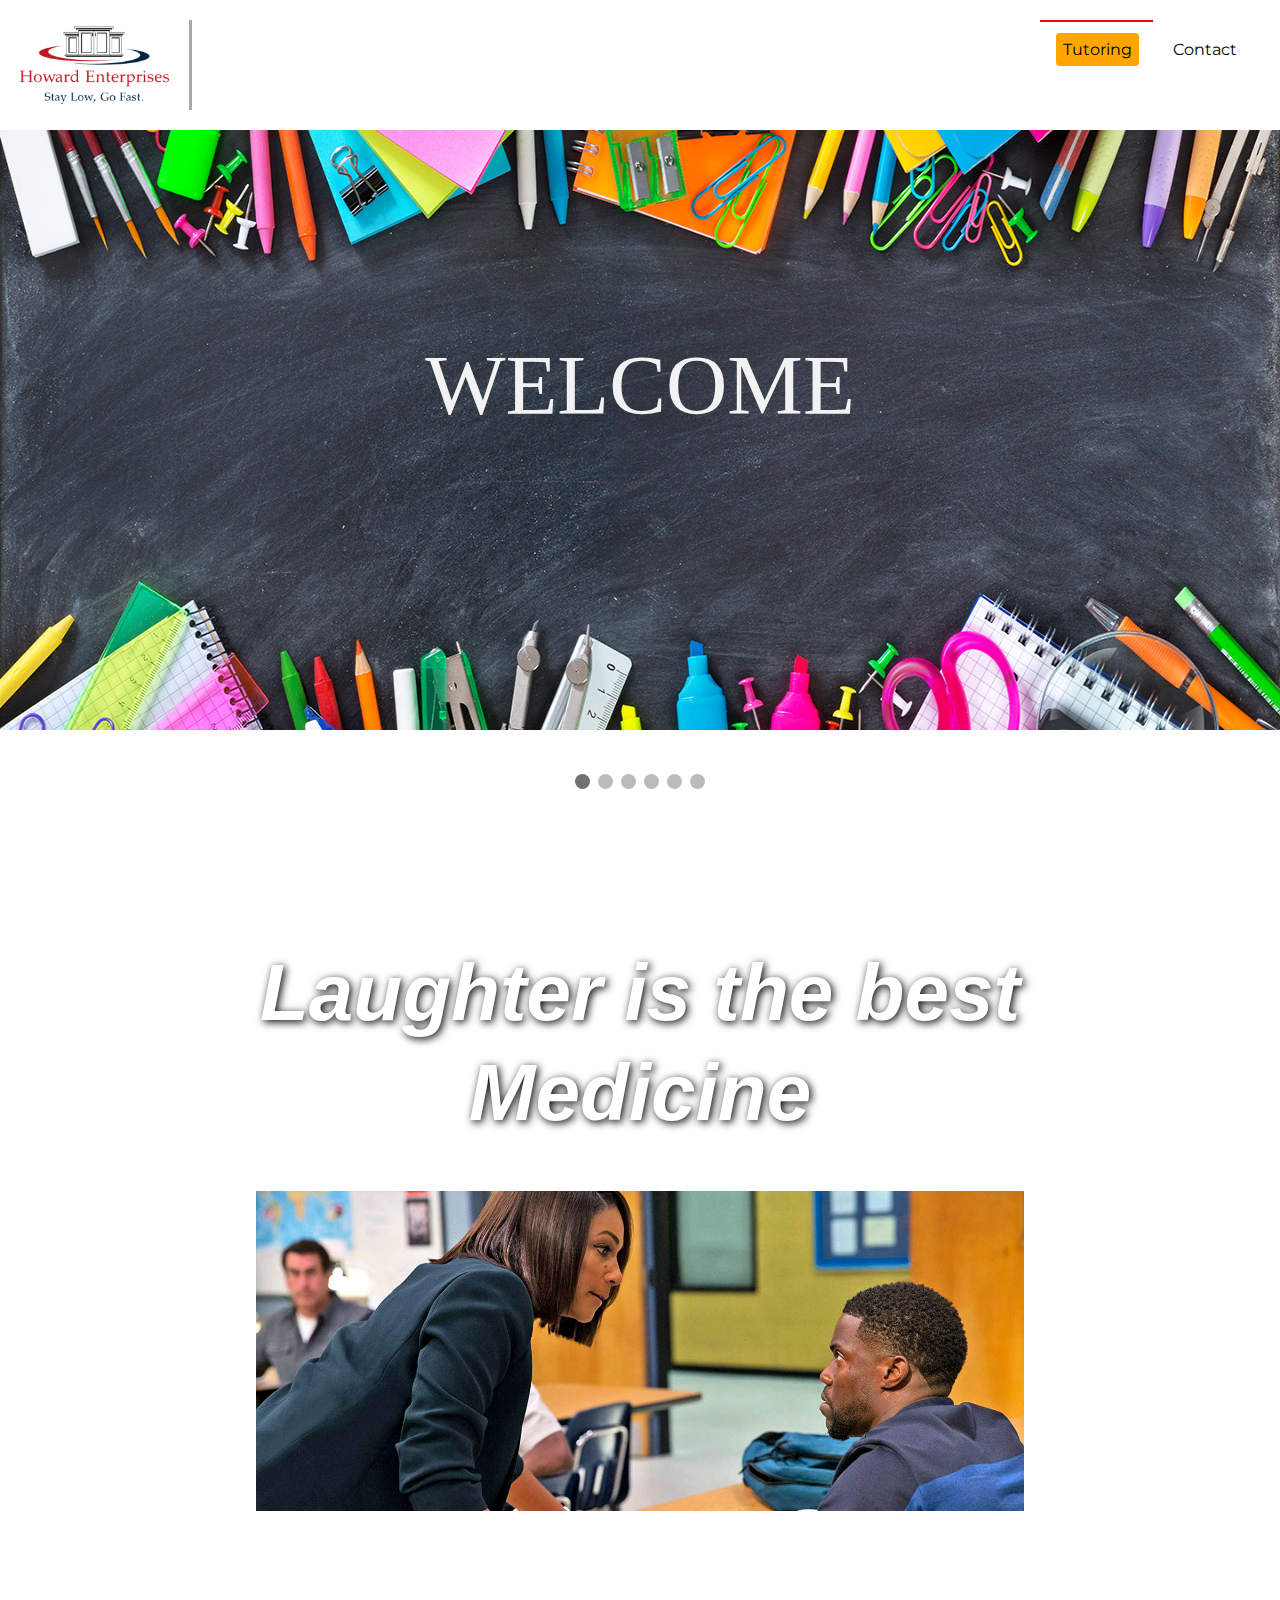
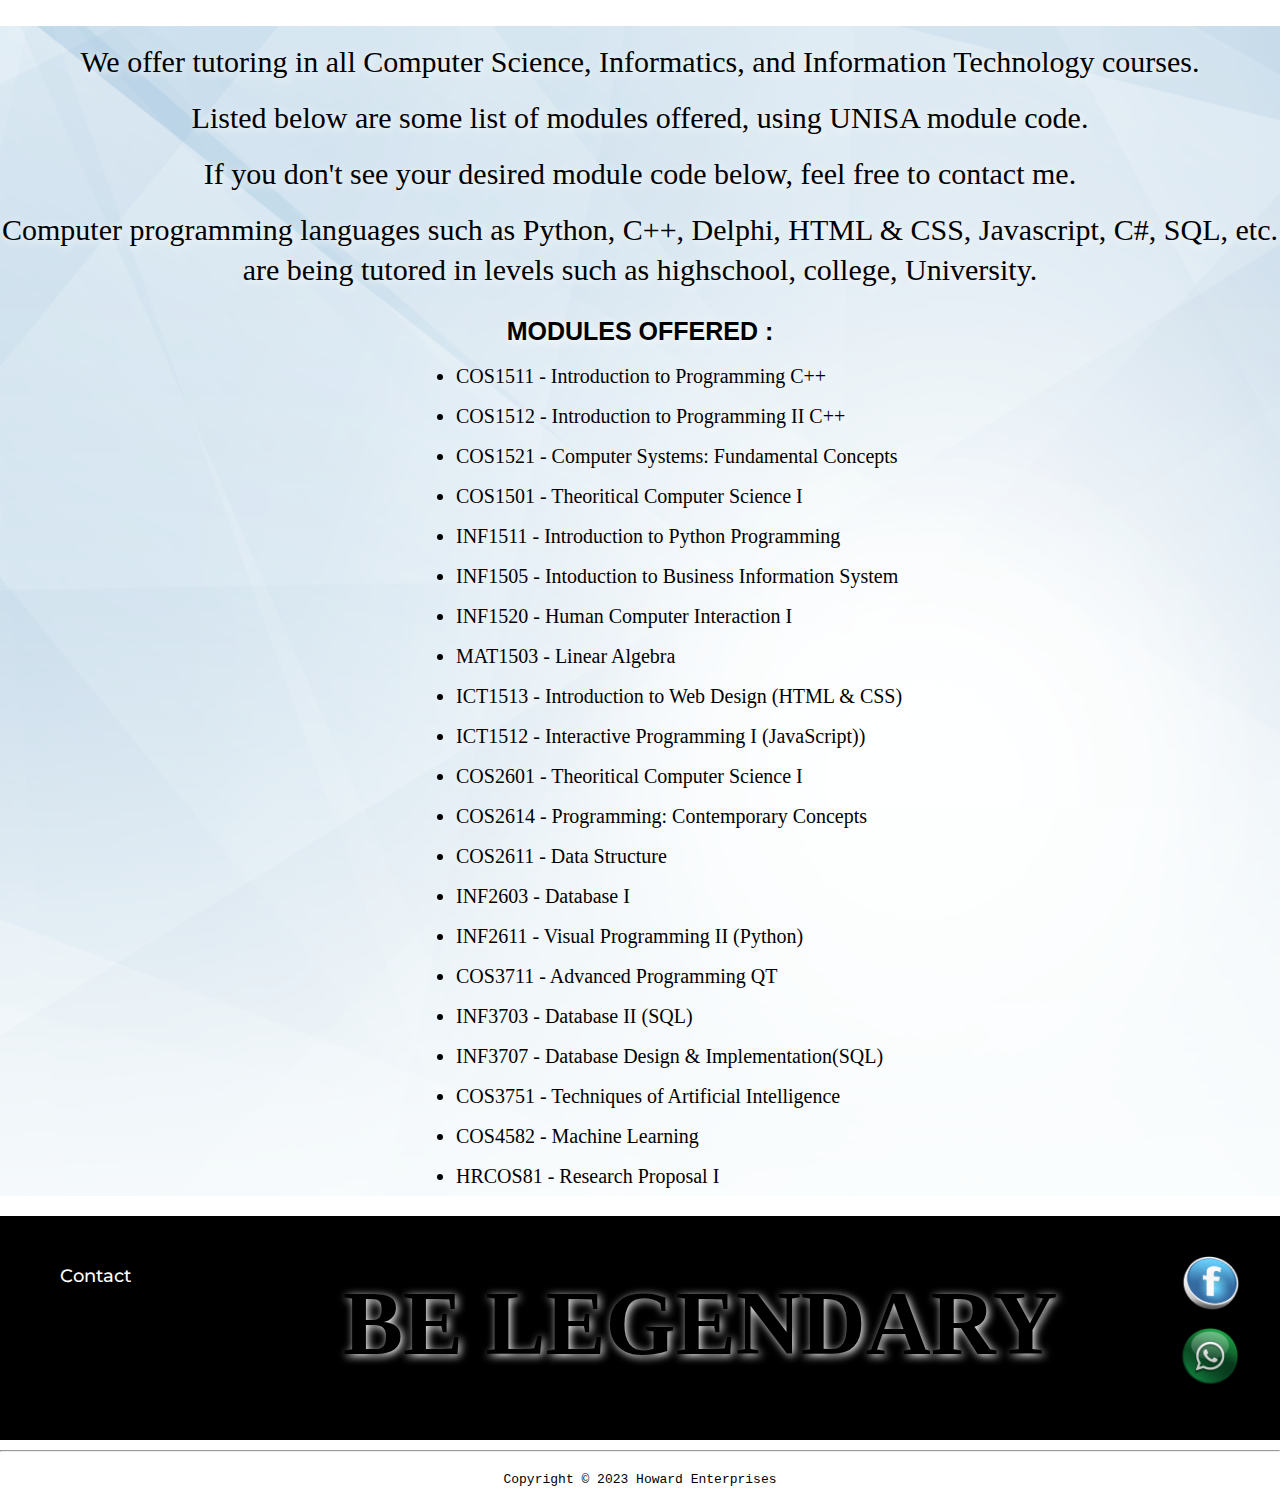
<file: index.html>
<!DOCTYPE html>
<html lang="en">
  <head>
    <title> Tutoring Page Portal</title>

    <link rel="stylesheet" href="css/style.css">
    <link rel="FaviconIcon" href="favicon.ico" type="image/x-icon">
    <link rel="shortcut" href="favicon.ico" type="image/x-icon">
    <link rel="stylesheet" href="https://fonts.googleapis.com/css2?family=Montserrat:wght@500&display=swap">
    <meta name="viewport" content="width=device-width, initial-scale=1, shrink-to-fit=no"> <!-- adjust to mobile view-->
    <meta name="name" content="Python C++ Java JavaScript Delphi HTML CSS Online Tutor"> <!-- google search engine -->
  </head>

  <body>
    <header> <!-- header tag of the website -->
      <a href="tutoring.html">
          <img class="header-logo" src="images/logo/logo1.png" alt="logo" >
      </a>
    <!--  </header> -->
    <!--navigation of links  of the website -->
      <div class="scroll-wrapperBox">
        <!-- <div class="item"> <a href="#">Portfolio</a></div>
        <div class="item"> <a href="abouts.html">About</a></div>
        <div class="item"> <a href="#">Resume</a></div> -->
		<div class="item currentPage"> <a href="index.html">Tutoring</a></div>
        <div class="item"> <a href="contact.html">Contact</a></div>
      </div>
    </header>

    <main> <!-- our main content section of the website -->
    <!--  <section class="tutoring-banner1">
        <div class="tutb1-vertical-top">
          <h2> Welcome! </h2>
        </div>
      </section>
    -->

      <!-- slideshow container -->
      <div class="slideshow-container">

        <!-- Full width images with number and caption text -->
        <div class="mySlides fade">
          <img src="images/tutoring/banner1.jpg"  >
          <div class="text">WELCOME</div>
		  <!--<div id="text-second">to Master Programming</div> -->
        </div>
        <div class="mySlides fade">
          <img src="images/tutoring/banner2.png"  >
        </div>
        <div class="mySlides fade">
          <img src="images/tutoring/banner3.jpg"  >
        </div>
        <div class="mySlides fade">
          <img src="images/tutoring/banner4.png"  >
        </div>
        <div class="mySlides fade">
          <img src="images/tutoring/banner5.jpg"  >
        </div>
        <div class="mySlides fade">
          <img src="images/tutoring/banner6.jpg"  >
        </div>

        <!--Next and previous buttons -->

      </div>
      <br>

      <!--The dots/circle -->
      <div style="text-align:center">
        <span class="dot" onclick="currentSlide(1)"> </span>
        <span class="dot" onclick="currentSlide(2)"> </span>
        <span class="dot" onclick="currentSlide(3)"> </span>
        <span class="dot" onclick="currentSlide(4)"> </span>
        <span class="dot" onclick="currentSlide(5)"> </span>
        <span class="dot" onclick="currentSlide(6)"> </span>
      </div>

    <!--  <script>
        var slideIndex = 0;
        showSlides();

        function showSlides(n) {
          var i;
          var slides = document.getElementsByClassName("mySlides");
          var dots = document.getElementsByClassName("dot");

          for (i = 0; i < slides.length; i++) {
              slides[i].style.display = "none";
          }
          slideIndex++
          if (slideIndex > slides.length)
          {
              slideIndex = 1
          }
          for (i = 0; i < dots.length; i++) {
              dots[i].className = dots[i].className.replace(" active", "");
          }
          slides[slideIndex-1].style.display = "block";
          dots[slideIndex-1].className += " active";
          setTimeout(showSlides, 3000); //change image every 3 seconds
        }
      </script> -->

      <section>
        <h2 id="h2-style"> Laughter is the best <br class="brshow">Medicine </h2>
        <img src="images/tutoring/kevin.jpg" alt="study" class="tutoring-img">
      </section>

      <section class="tutoring-banner">
        <div class="tutoring-text-wrapper"> <!-- for the background image and text of the section -->
          <div class="tutoring-vertical-top"> <!-- container to controls what happens to the text on devices. acts a a wrapper -->
            <h2> We offer tutoring in all Computer Science, Informatics, and Information Technology courses. </h2>
            <h2> Listed below are some list of modules offered, using UNISA module code. </h2>
            <h2> If you don't see your desired module code below, feel free to contact me. </h2>
            <h2> Computer programming languages such as <br>Python, C++, Delphi, HTML & CSS, Javascript, C#, SQL, etc. are being tutored in levels 
					such as highschool, college, University.</h2>

            <h3 id="h3MO">MODULES OFFERED : </h3>
            <ul class="ulclass">
              <li>COS1511 - Introduction to Programming C++ </li>
              <li>COS1512 - Introduction to Programming II C++</li>
              <li>COS1521 - Computer Systems: Fundamental Concepts</li>
              <li>COS1501 - Theoritical Computer Science I</li>
              <li>INF1511 - Introduction to Python Programming </li>
              <li>INF1505 - Intoduction to Business Information System</li>
              <li>INF1520 - Human Computer Interaction I</li>
              <li>MAT1503 - Linear Algebra</li>
			  <li>ICT1513 - Introduction to Web Design (HTML & CSS)</li>
			  <li>ICT1512 - Interactive Programming I (JavaScript))</li>

              <li>COS2601 - Theoritical Computer Science I</li>
              <li>COS2614 - Programming: Contemporary Concepts</li>
			  <li>COS2611 - Data Structure</li>
              <li>INF2603 - Database I</li>
              <li>INF2611 - Visual Programming II (Python)</li>

              <li>COS3711 - Advanced Programming QT</li>
              <li>INF3703 - Database II (SQL)</li>
			  <li>INF3707 - Database Design & Implementation(SQL)</li>
              <li>COS3751 - Techniques of Artificial Intelligence</li>

              <li>COS4582 - Machine Learning</li>
              <li>HRCOS81 - Research Proposal I</li>
            </ul>
          </div>
        </div>
      </section>

    </main>
    <div class="index-main-wrapper"> <!-- a wrapper that wraps the footer section after banner -->
      <footer> <!-- footer section -->
          <ul class="footer-links-main">
            <li><a href="contact.html">Contact</a></li>
          </ul>
          <ul class="footer-links-cases"> <!-- This will be active when i have done web projects -->
              <li> Latest Cases </li>
          </ul>
          <ul class="footer-links-main">
            <h2><span class="BL">BE <span class="blinking">LEGENDARY</span></span></h2>
          </ul>
          <div class="footer-socialmedia">
            <a href="https://www.facebook.com/Programming.master.tutors" target="_blank">
              <img src="images/footer/facebook-logo-button1.png" alt="facebook icon">
            </a>
            <a href="https://wa.me/message/QYWL3U5BO5FOD1" target="_blank">
              <img src="images/footer/whatsapp-logo2.png" alt="whatsapp icon">
            </a>
            <!--<a href="#">
              <img src="images/footer/instagram-logo-button2.png" alt="instagram icon">
            </a> -->
          </div>
        </footer>
    </div>
    <hr>
      <code> Copyright &copy; 2023 Howard Enterprises </code>
  </body>

  <script type="text/javascript" src="js/myscript.js"></script>
</html>
</file>
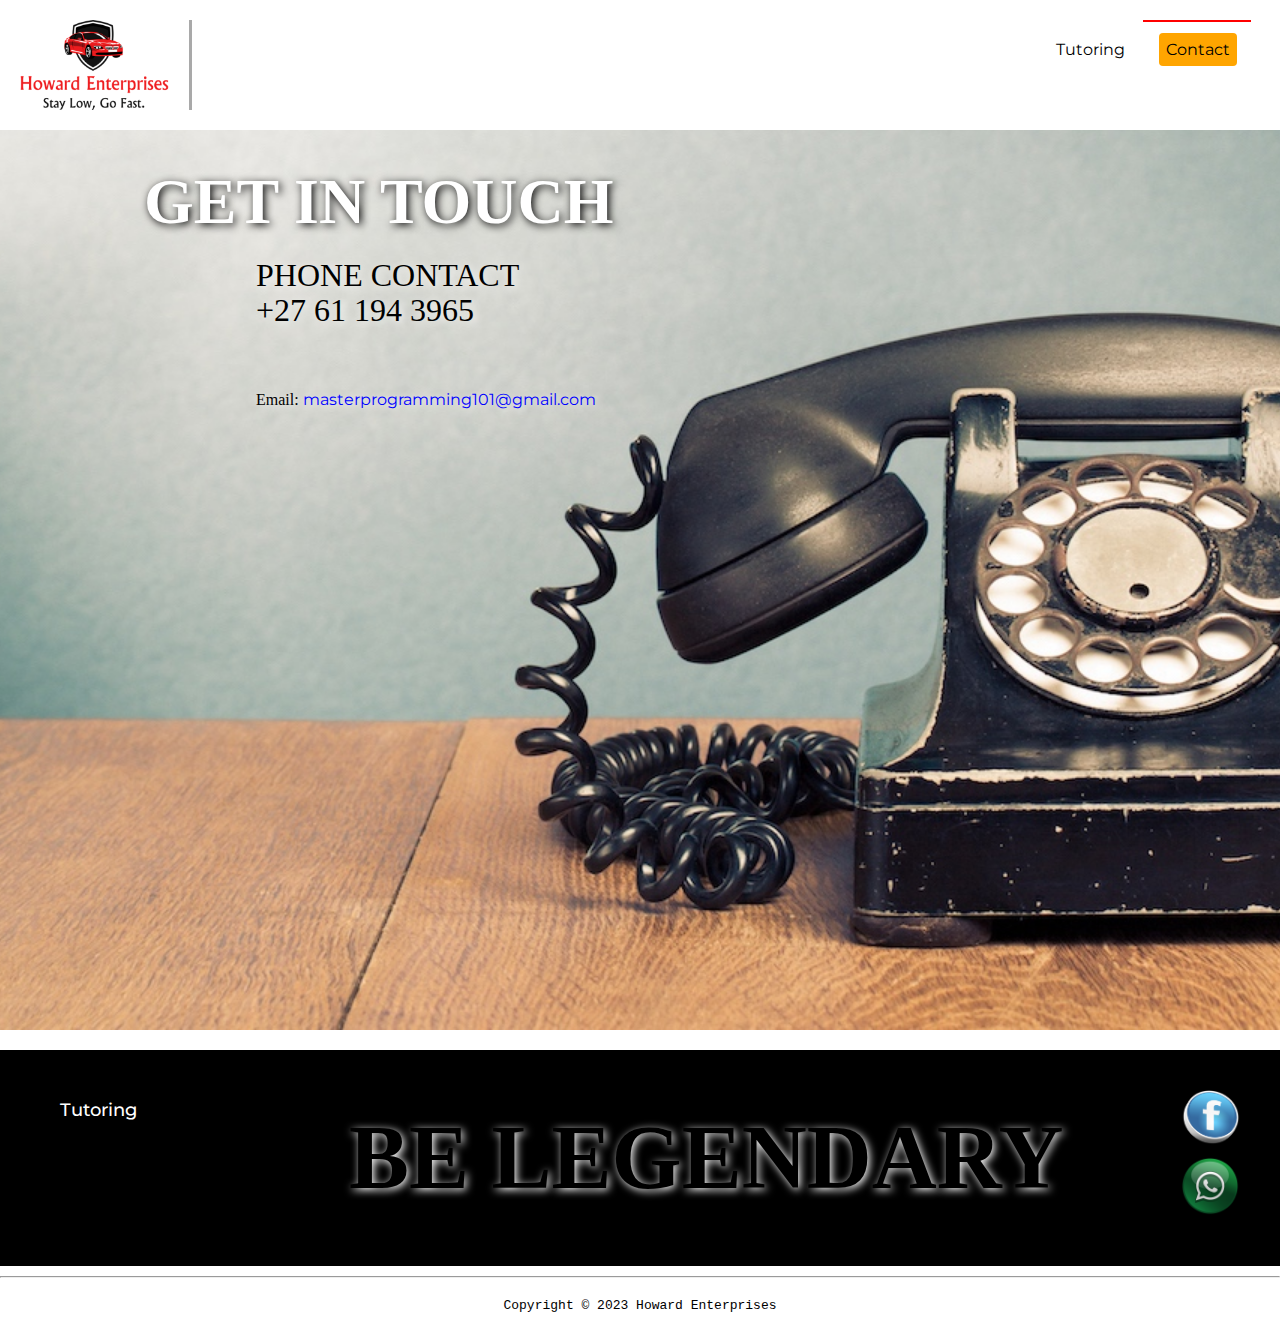
<file: contact.html>
<html lang="en">

  <head>
    <title> Contact Page Portal </title>
    <link rel="stylesheet" href="css/style.css">
    <link rel="FaviconIcon" href="favicon.ico" type="image/x-icon">
    <link rel="shortcut" href="favicon.ico" type="image/x-icon">
    <link rel="stylesheet" href="https://fonts.googleapis.com/css2?family=Montserrat:wght@500&display=swap">
    <meta name="viewport" content="width=device-width, initial-scale-1, shrink-to-fit-no"> <!-- adjust to mobile view-->
    <meta name="name" content="Online Python C++ Java JavaScript Delphi HTML CSS Online Tutor Contact "> <!-- google search engine -->
    <!-- <meta name="robots" content="noindex, nofollow"> <!-- google search engine wont find it. remember to comment out when page is live -->
  </head>

  <body>
    <header> <!-- header tag of the website -->
      <a href="index.html">
          <img class="header-logo" src="images/logo/logo3.png" alt="logo" >
      </a>
    <!--  </header> -->
    <!--navigation of links  of the website -->
      <div class="scroll-wrapperBox">
       <!--  <div class="item"> <a href="#">Portfolio</a></div>
        <div class="item"> <a href="abouts.html">About</a></div>
        <div class="item"> <a href="#">Resume</a></div> -->
		<div class="item"> <a href="tutoring.html">Tutoring</a></div>
        <div class="item currentPage"> <a href="#">Contact</a></div>
      </div>
    </header>

    <main> <!-- our main content section of the website -->
      <section class="contact-banner"> <!-- for the background image and text of the section -->
        <div class="contact-vertical-top"> <!-- container to controls what happens to the text on devices. acts a a wrapper -->
          <h2> GET IN TOUCH </h2>
          <h1>PHONE CONTACT</h1>
          <h1>+27 61 194 3965</h1>
          <p>Email: <a href="mailto:masterprogramming101@gmail.com" target="_blank">masterprogramming101@gmail.com</a></p>
          <!-- don't post physical address, personal phone number or other personal information on the web! -->
        </div>
      </section>
    </main>
    <div class="index-main-wrapper"> <!-- a wrapper that wraps the footer section after banner -->
      <footer> <!-- footer section -->
          <ul class="footer-links-main">
            <!--<li><a href="">Resume</a></li> -->
            <li><a href="index.html">Tutoring</a></li>
          </ul>
          <ul class="footer-links-cases"> /* This will be active when i have done web projects */
              <li> Latest Cases </li>
          </ul>
		  <ul class="footer-links-main">
            <h2><span class="BL">BE <span class="blinking">LEGENDARY</span></span></h2>
          </ul>
          <div class="footer-socialmedia">
            <a href="https://www.facebook.com/Programming.master.tutors" target="_blank">
              <img src="images/footer/facebook-logo-button1.png" alt="facebook icon">
            </a>
            <a href="https://wa.me/message/QYWL3U5BO5FOD1" target="_blank">
              <img src="images/footer/whatsapp-logo2.png" alt="whatsapp icon">
            </a>
            <!--<a href="#">
              <img src="images/footer/instagram-logo-button2.png" alt="instagram icon">
            </a> -->
          </div>
        </footer>
    </div>
    <hr>
      <code> Copyright &copy 2023 Howard Enterprises </code>

  </body>
</html>
</file>
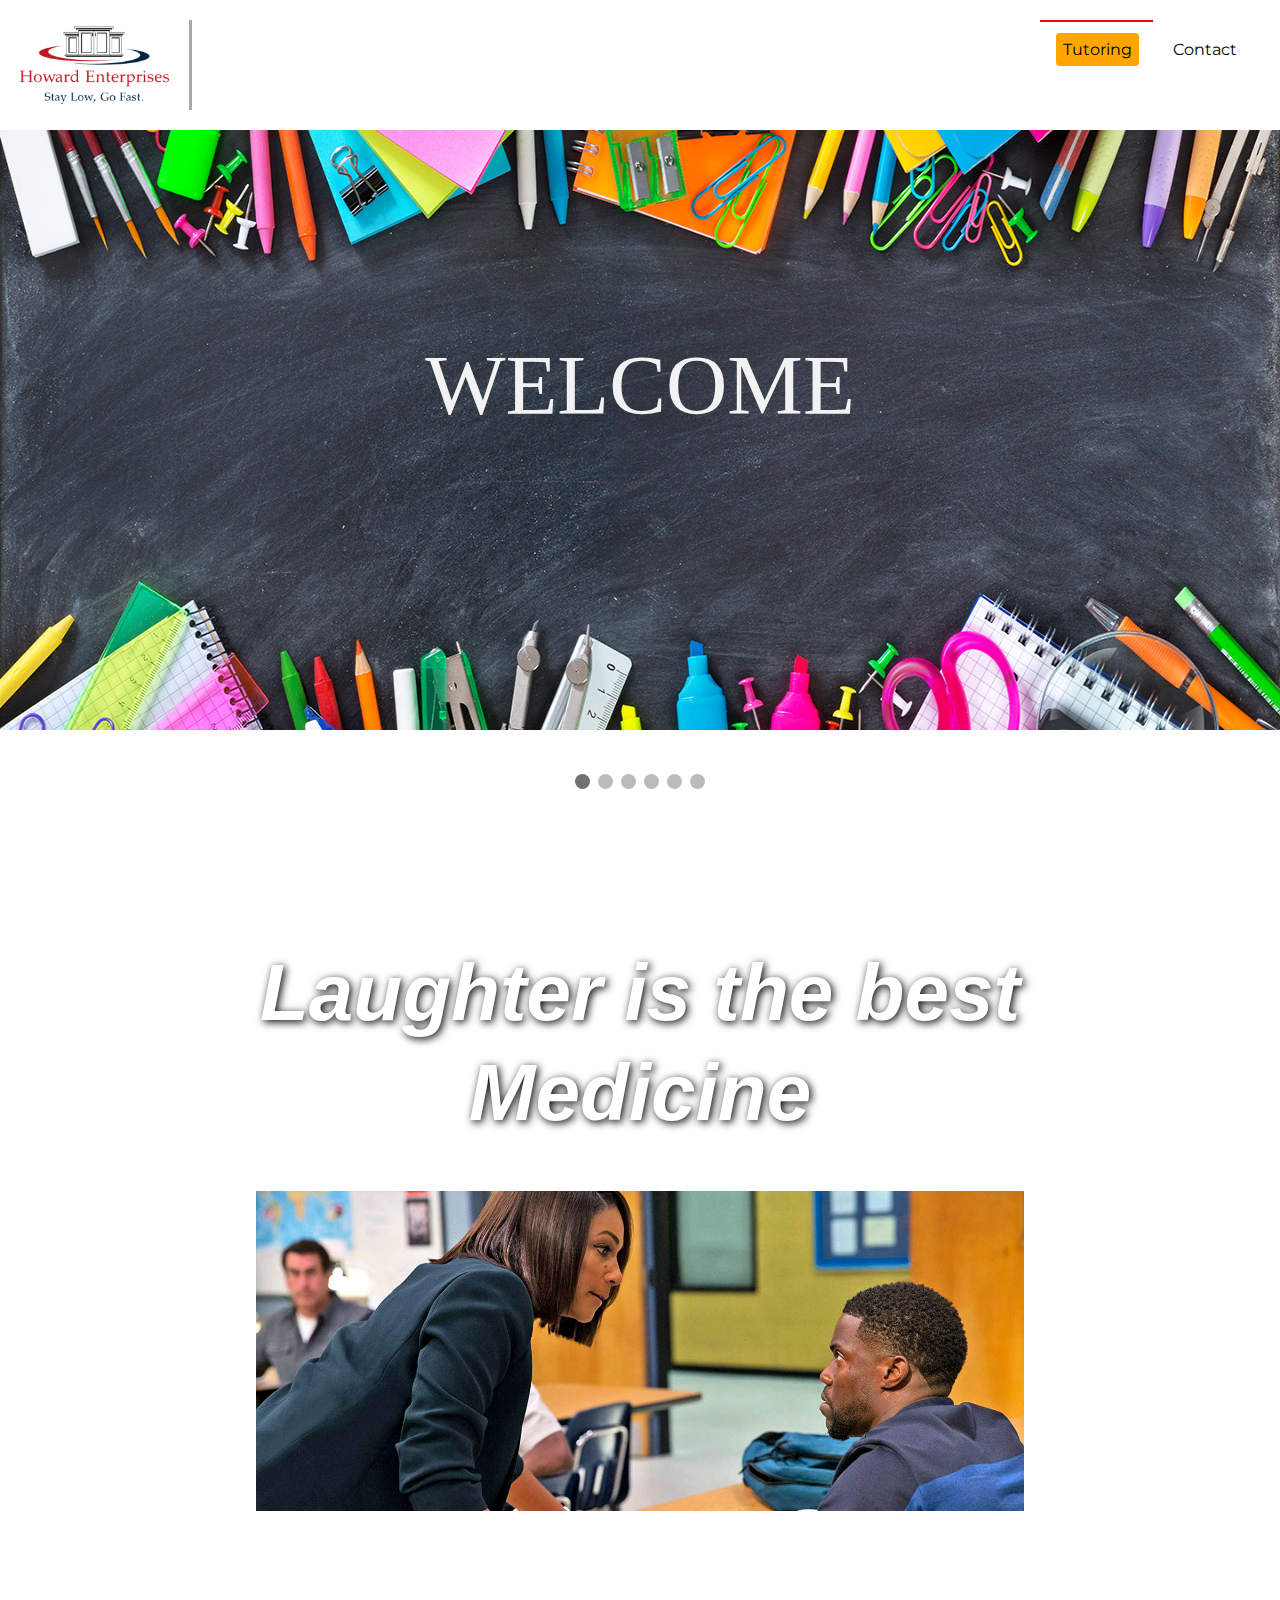
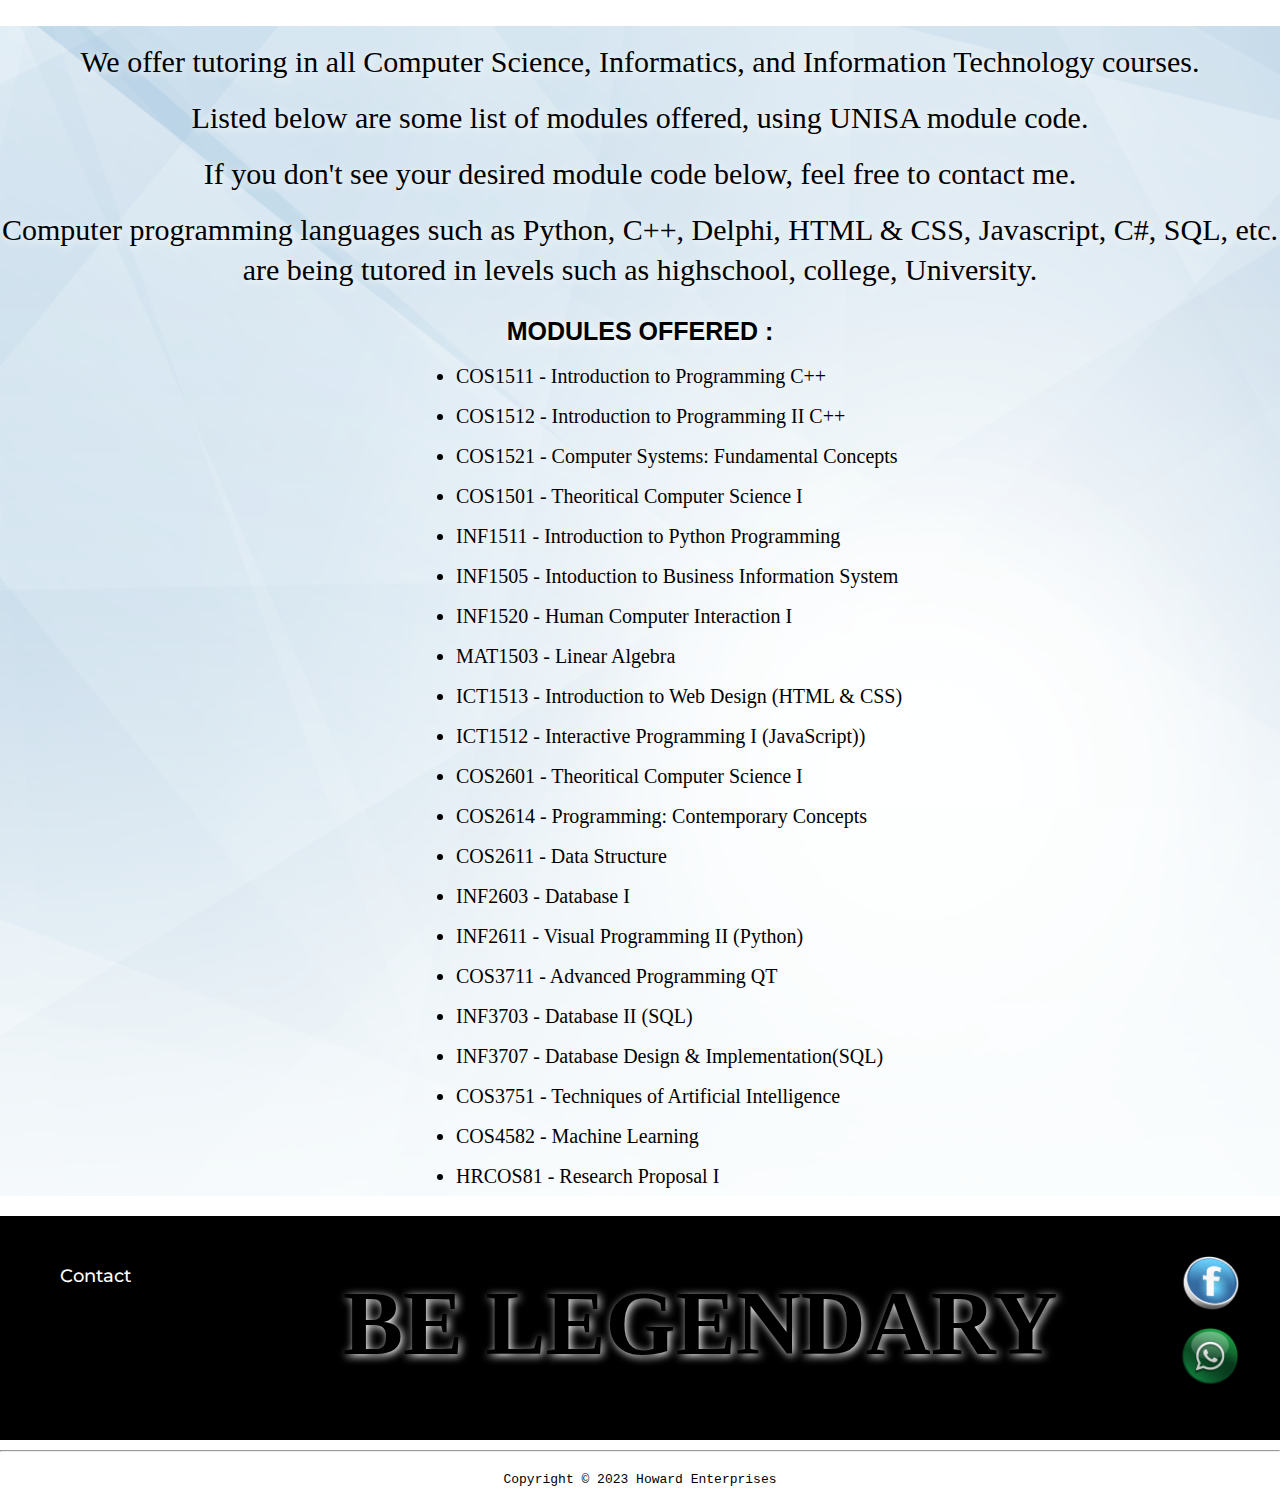
<file: tutoring.html>
<!DOCTYPE html>
<html lang="en">
  <head>
    <title> Tutoring Page Portal</title>

    <link rel="stylesheet" href="css/style.css">
    <link rel="FaviconIcon" href="favicon.ico" type="image/x-icon">
    <link rel="shortcut" href="favicon.ico" type="image/x-icon">
    <link rel="stylesheet" href="https://fonts.googleapis.com/css2?family=Montserrat:wght@500&display=swap">
    <meta name="viewport" content="width=device-width, initial-scale=1, shrink-to-fit=no"> <!-- adjust to mobile view-->
    <meta name="name" content="Python C++ Java JavaScript Delphi HTML CSS Online Tutor"> <!-- google search engine -->
    <!-- <meta name="robots" content="noindex, nofollow"> <!-- google search engine wont find it. remember to comment out when page is live -->
  </head>

  <body>
    <header> <!-- header tag of the website -->
      <a href="tutoring.html">
          <img class="header-logo" src="images/logo/logo1.png" alt="logo" >
      </a>
    <!--  </header> -->
    <!--navigation of links  of the website -->
      <div class="scroll-wrapperBox">
        <!-- <div class="item"> <a href="#">Portfolio</a></div>
        <div class="item"> <a href="abouts.html">About</a></div>
        <div class="item"> <a href="#">Resume</a></div> -->
		<div class="item currentPage"> <a href="tutoring.html">Tutoring</a></div>
        <div class="item"> <a href="contact.html">Contact</a></div>
      </div>
    </header>

    <main> <!-- our main content section of the website -->
    <!--  <section class="tutoring-banner1">
        <div class="tutb1-vertical-top">
          <h2> Welcome! </h2>
        </div>
      </section>
    -->

      <!-- slideshow container -->
      <div class="slideshow-container">

        <!-- Full width images with number and caption text -->
        <div class="mySlides fade">
          <img src="images/tutoring/banner1.jpg"  >
          <div class="text">WELCOME</div>
		  <!--<div id="text-second">to Master Programming</div> -->
        </div>
        <div class="mySlides fade">
          <img src="images/tutoring/banner2.png"  >
        </div>
        <div class="mySlides fade">
          <img src="images/tutoring/banner3.jpg"  >
        </div>
        <div class="mySlides fade">
          <img src="images/tutoring/banner4.png"  >
        </div>
        <div class="mySlides fade">
          <img src="images/tutoring/banner5.jpg"  >
        </div>
        <div class="mySlides fade">
          <img src="images/tutoring/banner6.jpg"  >
        </div>

        <!--Next and previous buttons -->

      </div>
      <br>

      <!--The dots/circle -->
      <div style="text-align:center">
        <span class="dot" onclick="currentSlide(1)"> </span>
        <span class="dot" onclick="currentSlide(2)"> </span>
        <span class="dot" onclick="currentSlide(3)"> </span>
        <span class="dot" onclick="currentSlide(4)"> </span>
        <span class="dot" onclick="currentSlide(5)"> </span>
        <span class="dot" onclick="currentSlide(6)"> </span>
      </div>

    <!--  <script>
        var slideIndex = 0;
        showSlides();

        function showSlides(n) {
          var i;
          var slides = document.getElementsByClassName("mySlides");
          var dots = document.getElementsByClassName("dot");

          for (i = 0; i < slides.length; i++) {
              slides[i].style.display = "none";
          }
          slideIndex++
          if (slideIndex > slides.length)
          {
              slideIndex = 1
          }
          for (i = 0; i < dots.length; i++) {
              dots[i].className = dots[i].className.replace(" active", "");
          }
          slides[slideIndex-1].style.display = "block";
          dots[slideIndex-1].className += " active";
          setTimeout(showSlides, 3000); //change image every 3 seconds
        }
      </script> -->

      <section>
        <h2 id="h2-style"> Laughter is the best <br class="brshow">Medicine </h2>
        <img src="images/tutoring/kevin.jpg" alt="study" class="tutoring-img">
      </section>

      <section class="tutoring-banner">
        <div class="tutoring-text-wrapper"> <!-- for the background image and text of the section -->
          <div class="tutoring-vertical-top"> <!-- container to controls what happens to the text on devices. acts a a wrapper -->
            <h2> We offer tutoring in all Computer Science, Informatics, and Information Technology courses. </h2>
            <h2> Listed below are some list of modules offered, using UNISA module code. </h2>
            <h2> If you don't see your desired module code below, feel free to contact me. </h2>
            <h2> Computer programming languages such as <br>Python, C++, Delphi, HTML & CSS, Javascript, C#, SQL, etc. are being tutored in levels 
					such as highschool, college, University.</h2>

            <h3 id="h3MO">MODULES OFFERED : </h3>
            <ul class="ulclass">
              <li>COS1511 - Introduction to Programming C++ </li>
              <li>COS1512 - Introduction to Programming II C++</li>
              <li>COS1521 - Computer Systems: Fundamental Concepts</li>
              <li>COS1501 - Theoritical Computer Science I</li>
              <li>INF1511 - Introduction to Python Programming </li>
              <li>INF1505 - Intoduction to Business Information System</li>
              <li>INF1520 - Human Computer Interaction I</li>
              <li>MAT1503 - Linear Algebra</li>
			  <li>ICT1513 - Introduction to Web Design (HTML & CSS)</li>
			  <li>ICT1512 - Interactive Programming I (JavaScript))</li>

              <li>COS2601 - Theoritical Computer Science I</li>
              <li>COS2614 - Programming: Contemporary Concepts</li>
			  <li>COS2611 - Data Structure</li>
              <li>INF2603 - Database I</li>
              <li>INF2611 - Visual Programming II (Python)</li>

              <li>COS3711 - Advanced Programming QT</li>
              <li>INF3703 - Database II (SQL)</li>
			  <li>INF3707 - Database Design & Implementation(SQL)</li>
              <li>COS3751 - Techniques of Artificial Intelligence</li>

              <li>COS4582 - Machine Learning</li>
              <li>HRCOS81 - Research Proposal I</li>
            </ul>
          </div>
        </div>
      </section>

    </main>
    <div class="index-main-wrapper"> <!-- a wrapper that wraps the footer section after banner -->
      <footer> <!-- footer section -->
          <ul class="footer-links-main">
            <li><a href="contact.html">Contact</a></li>
          </ul>
          <ul class="footer-links-cases"> <!-- This will be active when i have done web projects -->
              <li> Latest Cases </li>
          </ul>
          <ul class="footer-links-main">
            <h2><span class="BL">BE <span class="blinking">LEGENDARY</span></span></h2>
          </ul>
          <div class="footer-socialmedia">
            <a href="https://www.facebook.com/Programming.master.tutors" target="_blank">
              <img src="images/footer/facebook-logo-button1.png" alt="facebook icon">
            </a>
            <a href="https://wa.me/message/QYWL3U5BO5FOD1" target="_blank">
              <img src="images/footer/whatsapp-logo2.png" alt="whatsapp icon">
            </a>
            <!--<a href="#">
              <img src="images/footer/instagram-logo-button2.png" alt="instagram icon">
            </a> -->
          </div>
        </footer>
    </div>
    <hr>
      <code> Copyright &copy; 2023 Howard Enterprises </code>
  </body>

  <script type="text/javascript" src="js/myscript.js"></script>
</html>
</file>
<file: css/style.css>
/* first i start designing for mobile view by default */

* {
  margin: 0;
  padding: 0;
  text-decoration: none;

}

body{
  background-color: beige;
}

main { /* for the fixed header to balance the contents */
   padding-top: 130px; /* all contents on all pages will go under the header. 130px is the height of my header */
}

header{
  background-color: white;
  width: 100%; /* 100% makes the width go from left to right */
  height: 130px; /*auto sets it automatically */

  /* remove if i dont want a fixed header */
  position: fixed; /* this means the header will remain even when we scroll down */
  top: 0;
  right: 0;
  left: 0; /* this means it'll be touching the left top and right part of the browser */

  z-index: 1; /*sets the position of any object to go underneath the header. tutoring images */
}


header .header-logo { /* this means that inside the header we have a class named header-logo to style our logo or brand */
  cursor: pointer;
  height: 70px; /*logo size */
  display: block; /*block makes it easier to style later */
  margin: 0 auto; /* centers the logo on the page  */
  text-align: center;
  padding: 15px 0px; /* 20 pixel from top and bottom, 0 pixels from left and right; the amount of white space given on edges*/
}

a {  /* style anchor 1 */
  font-family: "Montserrat", sans-serif;
  font-weight: 400;
  font-size: 16px;
  color: black;

}

a:active {
  color: blue;
}

.scroll-wrapperBox {
  height: 20px;
  /*background-color: green;*/
  overflow-x: scroll; /* makes us scroll horizontally */
  overflow-y: hidden; /* we dont wanna scroll vertically.so we hide it */
  white-space: nowrap; /* all text aligned in one line */
  text-align: center; /* keeps the item list in the center */
  /*margin-top: 0px; /*take nav bar up. note it is inside the header, so it cant be sticky alone */
}

/*.scroll-wrapperBox::-webkit-scrollbar {
  display: none;
} /* if we want to hide the scrolling cursor */

.item {
  display: inline-block; /* next to each other */
  padding: 0 13.9px;
}


.scroll-wrapperBox div a {
 transition: all 0.3s ease 0s;
}

.scroll-wrapperBox div a:hover {
  color: #0088a9;
}

hr {
  margin-top: 10px;
}

.blinking { /* class to make text blink*/

  animation:blinkingText 1.3s infinite;
}
@keyframes blinkingText {
  0%{
    color: white;
  }
  49%{
    color: white;
  }
  60%{
    color: purple; /* transparent */
  }
  99%{
    color: gold; /* transparent; */
  }
  100%{
    color: white;
  }
}

/* nav highlight for mobile*/
.scroll-wrapperBox .currentPage a{
  /*background-color: red;
  border-radius: 4px;*/
  color: brown;
}

/* media query for desktop index page header */
/* it starts changing when it hits 1000px thats the desktop version */
@media only screen and (min-width: 1000px) {
  header .header-logo { /* this means that inside the header we have a class named header-logo to style our logo or brand */
    height: 90px; /*logo size */
    margin: 20px 0; /*1px takes it 1px from the top*. 0 for left and right */
    text-align: left; /*takes the logo to the left */
    padding: 0px 20px 0px 20px; /* 15top, 20right, 0bottom, 20left*/
    border-right: 3px solid darkgrey; /* i added a border right liine to the header */
    float: left; /*takes nav to the top */
  }

  .scroll-wrapperBox { /* scrool box on laptop */
    overflow-x: hidden;

    margin: 20px 15px 0 20px; /* 0 it is not centered. but it is when you include auto */
    float: right; /* floats to the right side of aur browser */

    padding: 0 13.9px; /* space between 13.9 links padding left and right */
    height: auto; /* height of our scroll wrapper nav */

    line-height: 60px; /*include to determines the margin of ul. 100% the original height - 60 = 40 / 2 = 20px */

  }

  /* hover blue line on links */
  .item {
    padding-left: 16.1px; /* takes out little blue dot on left */
  }

  .scroll-wrapperBox .currentPage {
    /* used for highlight 2022 mod*/
    background-color: red; /* for the red color */
    height: 2px; /* to put the red color height above */
    /*border-radius: 4px; /*curved side */
  }

  /* current page link highlight*/
  .currentPage a {
    background: orange;
    border-radius: 4px; /*curved side */
    padding: 7px 7px 7px 7px; /* background color size for links */

    /*color: orange;*/

  }

  /* change  link color back to black from mobile view */
  .scroll-wrapperBox .currentPage a {
    color: black;
  }

  .item::after {
    content: '';
    display: block;
    width: 0;
    height: 2px;
    background: #0088a9;
    transition: width .3s;
    margin-top: -15px;
  }

  .item:hover::after {
    width: 100%;
    transition: width .3s;
  }
  /* hover blue line end */


}



/* ------------------------------------ */
/* start of style for INDEX.html page mobile */
.index-banner {
  width: 100%; /* 100% makes the width go from left to right on the page */
  /*height: 100vh; /*manually adjusting the height of the banner */
  height: calc(100vh - 400px); /* 100vh is the entire height -130 of the website page. include calc to [minus the header of the page */
  background-image: url('../images/Mindfulness.gif');
  background-repeat: no-repeat; /* background styling image doesnt repeat*/
  background-position: center; /* centers the background image on the page */
  background-size: cover; /* cover makes it to always fit inside the container, no matter the size or width*/
  /* to cut the back ground image, we gonna use the calc method minus the header height to remove part of the banner image from the bottom*/

  /* for vertical-center */
  display: table;
}

.vertical-center { /* a box that wraps our text. we align it on top or middle or whereever on the page. it wraps it */
  display: table-cell;
  vertical-align: middle; /* places the text in the box at the top, middle or where ever you choose */
}

.index-banner h2 {
  font-family : 'Playfair Display' serif;
  font-size: 50px;
  font-weight : 900;
  color: white;
  text-align: center; /* push the text to the center of the page */
  text-shadow: 2px 2px 8px black; /* gives the h1 text a shadow. first & second are for the shadow. thirs is for blur*/
  line-height: 60px; /* height between the lines of text. it has to be greater than font size*/
}

.index-banner h1 {
  font-family : 'Playfair Display' serif;
  font-size: 22.9px;
  font-weight: 500; /* thickness of the text */
  font-style: bold;
  color: black;
  line-height: 35px; /* height between the lines of text. it has to be greater than font size*/
  text-shadow: 2px 2px 8px white; /* gives the h1 text a shadow. first & second are for the shadow. thirs is for blur*/
  /*padding: 0px 14.4px; /* 0 pixel from top and bottom, 14 pixels from left and right; the amount of white space given on edges*/
  text-align: center; /* push the text to the center of the page. this replaced padding above */
  /* padding or margin, if your'e in another device, it coulld mess up the alignments as the sizes decrease*/

}

.index-boxlinks div { /* we are styling all the divs inside the boxlink container */
  margin: 16px 16px 0; /* for white spaces at the left and right edges of the box (20). also from top(16) and bottom (0)*/
  width: calc(100% - 32px); /*  calculate the width of the page - 32px, thats double the margin for both sides*/
  height: 100px; /* height of the box */
  background-color: lightblue;
}

.index-boxlinks div h3 {
  font-family :  'Playfair Display' serif;
  font-size: 18.9px;
  font-weight: 550; /* thickness of the text */
  line-height: 100px; /* height between the lines of text. it has to be greater than font size*/
  text-align: center; /* push the text to the center of the page. this replaced padding above */
  /* padding or margin, if your'e in another device, it coulld mess up the alignments as the sizes decrease*/
  text-transform: uppercase; /* changes the entire text into uppercase letters */
  color: black;
}

.index-squareboxlink h3:hover {
  color: red;
}
.index-rectangleboxlink h3:hover {
  color: red;
}

/* --------------FOOTER----------------- */
footer {
  width: calc(100% - 80px) ; /*cal with 40px from both left & right which is 80. we dont wanna have more than 100px in width */
  padding: 40px 40px; /* top & bottom then left & right. paddings are self adjust, always felxible regarding the height*/
  background-color: black;
  margin-top: 20px; /* space from top */
  overflow: hidden; /*fixes footer not displaying cos of too much overflown content */
}

footer ul {
  width: fit-content; /* its always gonna change the width depending on the length of text */
  float: left;
  padding-left: 20px;
}

footer ul li {
  display: block; /*  block can also center things if you are having a hard time*/
}

footer ul li a {
  font-family: "Montserrat", sans-serif;
  font-weight: 500;
  font-size: 18px;
  color: white;
  line-height: 40px;
}

.footer-links-cases {
  display: none; /* this lets us hide our cases list for our mobile version */
}

.footer-socialmedia { /* our footer for social media images */
  width: 60px; /* image width size */
  float: right; /* places the images to the right of the footer */
}

.footer-socialmedia img {
  width: 100%;
  margin-bottom: 10px;
}

code { /* for hr */
  padding-top: 20px;
  padding-bottom: 20px;
  display: table;
  text-align: center;
  margin-left: auto;
  margin-right: auto;
}

.index-main-wrapper { /* used for mobile footer */
  width: 100%; /* 100% wraps the entire with */
  margin: 0 auto;
}

.BL {
  display: none;
}


/* media query for desktop index page body */
/* it starts changing when it hits 1000px thats the desktop version */
@media only screen and (min-width: 1000px) {
  .index-main-wrapper { /* style our index main wrapper */
    width: 100%; /* 100% wraps the entire with */
    margin: 0 auto;
  }

  body {
    background-color: white;
  }

  .index-banner {
    /*height: 400px; /* manually set the height of the background image */
    /*background-image: url('../images/Mindfulness.gif');*/

    /* for my picture */
    background-image: url('../images/howard2-2.jpg');
    height: 1000px;
    background-position: top;
    background-size:  cover;
  /*  opacity: 0.6; */

  }

  .index-banner h2 { /* i used h2 for my name. i can always switch to h1 if i want it to be found insteasd of web developer */
    font-family : 'Playfair Display' serif;
    font-size: 85px;
    font-weight : 900;
    text-shadow: 2px 2px 8px black; /* gives the h1 text a shadow. first & second are for the shadow. thirs is for blur*/

    /*for my picture */
    text-align: left;
    margin-left: 3rem;
    /*line-height: 7rem;*/
    margin-top: 2em;
  }

  br {
    display: none /* hides and remove break element from text */
  }

  .index-banner h1 {
    display: block;
    font-size: 35px;
    line-height: 10px;
    padding-top: 40px;

    /*for my picture */
    text-align: left;
    margin-left: 5rem;
  }

    /*for my picture */
  .vertical-center {
    vertical-align: top;
  }

  .index-boxlinks {
    overflow: hidden; /* hides the overflow so it can put a white space padding before the footer */
  }

  .index-boxlinks div { /* we are styling all the divs inside the boxlink container */
    margin: 20px 10px 0; /* for white spaces at the left and right edges of the box (20). also from top(16) and bottom (0)*/
    height: 150px; /* height of the box */
    background-color: lightgrey;
    float: left; /* makes the box stays  next to each other */
  }

  .index-rectangleboxlink {
    width: calc(50% - 20px) !important; /*important ignores anyother style and run its attached one */
  }

  .index-squareboxlink { /* box size is 25% each. rectangle is double */
    width: calc(25% - 20px) !important; /*important ignores anyother style and run its attached one */
  }

  .index-boxlinks div h3 {
    line-height: 150px; /* height between the lines of text. it has to be greater than font size. we took the height of divbox*/
    font-weight: 200;
  }

  .index-squareboxlink h3:hover {
    color: red;
  }

  .index-rectangleboxlink h3:hover {
    color: green;
  }

}


/* media query for desktop index page footer */
/* it starts changing when it hits 1000px thats the desktop version */
@media only screen and (min-width: 1024px) {
  .BL {
    padding-left: 12rem;
    font-size: 90px;
    display: block;
  }
}


/*-------------IPAD index.html VERSION --------------*/
/* media query for ipad header */
/* it starts changing when it hits 360px thats the desktop version */
@media only screen and (min-width: 550px) and (max-width: 1000px) {
  header {
    position: absolute; /* makes it not to be fixed */
  }
}

/* media query for ipad body */
/* it starts changing when it hits 360px thats the ipad version */
@media only screen and (min-width: 550px) and (max-width: 1000px) {
  .index-main-wrapper { /* style our index main wrapper */
    width: 100%; /* 100% wraps the entire with */
    margin: 0 auto;
  }


  body {
    background-color: white;
  }

  .scroll-wrapperBox { /* scrool box on ipad */
    overflow-x: hidden;
  }


  .index-banner {
    height: 400px; /* manually set the height of the background image */
    background-image: url('../images/Mindfulness.gif');
  }

  .index-banner h2 { /* i used h2 for my name. i can always switch to h1 if i want it to be found insteasd of web developer */
    font-family : 'Playfair Display' serif;
    font-size: 85px;
    font-weight : 900;
    text-shadow: 2px 2px 8px black; /* gives the h1 text a shadow. first & second are for the shadow. thirs is for blur*/
    line-height: 90px; /* height between the lines of text. it has to be greater than font size*/
  }


  /*br {
    display: none /* hides and remove break element from text *
  }
  */

  .index-banner h1 {
    display: block;
    font-size: 35px;
    line-height: 10px;
    padding-top: 40px;
  }

  /* box area */
  .index-boxlinks {
    overflow: hidden; /* hides the overflow so it can put a white space padding before the footer */
  }

  .index-boxlinks div { /* we are styling all the divs inside the boxlink container */
    margin: 20px 10px 0; /* for white spaces at the left and right edges of the box (20). also from top(16) and bottom (0)*/
    height: 100px; /* height of the box */
    background-color: lightgrey;
    float: left; /* makes the box stays  next to each other */
  }

  .index-rectangleboxlink {
    width: calc(50% - 20px) !important; /*important ignores anyother style and run its attached one */
  }

  .index-squareboxlink { /* box size is 25% each. rectangle is double */
    width: calc(25% - 20px) !important; /*important ignores anyother style and run its attached one */
  }

  .index-boxlinks div h3 {
    line-height: 100px; /* height between the lines of text. it has to be greater than font size. we took the height of divbox*/
    font-weight: 100%;
    font-size: 100%;
  }
}

/* media query for ipad footer */
/* it starts changing when it hits 360px thats the ipad version */
@media only screen and (min-width: 550px) and (max-width: 1000px) {
  .BL {
    padding-left: 4rem;
    font-size: 50px;
    display: block;
  }
}

/* media query for ipad pro index page footer */
/* it starts changing when it hits 1024px thats the ipad pro version */
@media only screen and (min-width: 1024px) and (max-width: 1366px) {
  .BL {
    /*padding-left: 4rem;
    font-size: 80px; */
    display: none;
  }
}

/* middle class mobile version hide overflow horiz line */
@media only screen and (min-width: 360px) {
  .scroll-wrapperBox { /* scrool box on ipad */
    overflow-x: hidden;
  }
}


/* START OF STYLE FOR ABOUT.html PAGE mobile version***********/
.about-img {
    border-radius: 25%; /*  50 oval shape */
    border-style: ridge;
    display: block;
    margin: auto; /* centers the image */
    margin-top: 20px;
  }


.about-wrapperBox {
    text-align: center;
    line-height: 30px; /* gap between text */
  }

.about-wrapperBox h1, h2, h3, h5, p {
  margin-top: 1rem;
  text-shadow: 2px 2px 8px white;
}

.about-wrapperBox h3 {
  margin-bottom: 0;
}

.about-wrapperBox h2 {
  text-decoration: underline;
}

.about-banner {
  width: 100%; /* 100% makes the width go from left to right on the page */
  /*height: 100vh; /*manually adjusting the height of the banner */
  height: calc(100vh - 400px); /* 100vh is the entire height -130 of the website page. include calc to [minus the header of the page */
  background-image: url('../images/Mindfulness.gif');
  background-repeat: no-repeat; /* background styling image doesnt repeat*/
  background-position: center; /* centers the background image on the page */
  background-size: cover; /* cover makes it to always fit inside the container, no matter the size or width*/
  /* to cut the back ground image, we gonna use the calc method minus the header height to remove part of the banner image from the bottom*/

  /* for vertical-center */
  display: table;
}

.box-wrapper {
/*  position: relative; /* items within the box cant go outside of it */
  width: 320px;
  height: 340px;
  border: 1px solid purple;
  margin: 20px auto;
}

.box-wrapper h1 {
  /*position: absolute; /* position any where inside the box */
  left: 40px;
  font-size: 2rem;
}

.box-wrapper p {
  font-family : 'Playfair Display' serif;
  font-size: 30px;
  line-height: 40px;
  text-shadow: 2px 2px 8px white;
}

#about-desktop {
  display: none;
}


/* media query for desktop about page header */
@media only screen and (min-width: 1000px) {

  }

/****** media query for desktop about page body ******/
@media only screen and (min-width: 1000px) {
  .about-banner {
    display: none;
  }

  #about-desktop {
    display: block;
  }

  #aboutimg-floatbox {
    width: 400px;
		border: 1px solid invisible;
		float: left;
		margin-left: 20px;
		margin-right: 20px;
		text-align: center;
		background: #cff;
		margin-bottom: 10px;

    height: 50%;
    background-image: url('../images/howard2.jpg');
    background-position: center;
    clear: right;

    border-radius: 25%; /*  50 oval shape */
    border-style: none;
    display: none;
  }

  #about-margin-desktop {
    margin-left: 27em; /* 20em  27em white background*/

    /*font-size: 30px !important; /* 25px thickness of the text */
    /* font-style: italic; */
    font-weight: lighter;
    /*text-decoration: overline;*/
  }

  #li-dot {
    list-style-type: none;
    color: yellow;
  }

  .about-desktop-banner {
    width: 100%;
    /*height: 100vh; /*manually adjusting the height of the banner */
    background-image: url('../images/howard-about3.jpg'); /*background image */
    background-repeat: no-repeat; /* background styling image doesnt repeat*/
    /*background-position: center; /* centers the background image on the page */
    background-size: cover;
  }

  #about-margin-desktop h1, h2, h3, h4, h5, p {
    text-shadow: 2px 2px 8px white;
  }

  #about-margin-desktop h3 {
    text-shadow: 2px 2px 8px white;
  }

  .about-wrapperBox { /* delete */
      text-align: center;
      line-height: 30px; /* gap between text */
      /*text-decoration: overline;*/
    }
}


/* START OF STYLE FOR CONTACT.html PAGE mobile version***********/
.contact-vertical-top { /* a box that wraps our text. we align it on top or middle or whereever on the page. it wraps it */
  display: table-cell;
  vertical-align: top; /* places the text in the box at the top, middle or where ever you choose */
  text-align: center;
  line-height: 60px; /* gap between text */
}

.contact-banner {
  width: 100%; /* 100% makes the width go from left to right on the page */
  /*height: 100vh; /*manually adjusting the height of the banner */
  height: calc(100vh - 400px); /* 100vh is the entire height -130 of the website page. include calc to [minus the header of the page */
  background-image: url('../images/contact/telephone-v3.jpg');
  background-repeat: no-repeat; /* background styling image doesnt repeat*/
  background-position: center; /* centers the background image on the page */
  background-size: cover; /* cover makes it to always fit inside the container, no matter the size or width*/

  /* for vertical-center */
  display: table;
}

.contact-banner h2 {
  font-family : 'Playfair Display' serif;
  font-size: 40px;
  font-weight : 900;
  color: white;
  text-align: center; /* push the text to the center of the page */
  text-shadow: 2px 2px 8px black; /* gives the h1 text a shadow. first & second are for the shadow. thirs is for blur*/
  line-height: 60px; /* height between the lines of text. it has to be greater than font size*/
}

.contact-banner h1 {
  font-family : 'Playfair Display' serif;
  font-size: 22.9px;
  font-weight: 500; /* thickness of the text */
  font-style: bold;
  color: black;
  line-height: 35px; /* height between the lines of text. it has to be greater than font size*/
  text-shadow: 2px 2px 8px white; /* gives the h1 text a shadow. first & second are for the shadow. thirs is for blur*/
  text-align: center; /* push the text to the center of the page. this replaced padding above */
}

/* START OF STYLE FOR CONTACT.html PAGE body desktop version***********/
@media only screen and (min-width: 1000px) {
  .contact-vertical-top { /* a box that wraps our text. we align it on top or middle or whereever on the page. it wraps it */
    text-align: left;
  }

  .contact-banner {
    height: 100vh;
  }

  .contact-banner h2 {
  /*  width: 100%; /* move text to the left */
    text-align: left;
    margin-left: 9rem;
    font-size: 4em;
    line-height: 7rem;
  }

  .contact-banner h1 {
    text-align: left;
    margin-left: 8em;
    font-size: 2em;
  }

  .contact-banner p {
    margin-left: 16em;
    font-size: 1rem;
    line-height: 7rem;
  }

  .contact-banner a {
    color: blue;
  }

  .contact-banner a:hover {
    text-decoration: underline;
  }

}

/* START OF STYLE FOR CONTACT.html PAGE IPAD version***********/
/* media query for ipad body */
@media only screen and (min-width: 550px) and (max-width: 1000px) {
  .contact-banner h2 {
    text-align: left;
    margin-left: 1rem;
    font-size: 4em;
    line-height: 7rem;
  }

  .contact-banner h1 {
    text-align: left;
    margin-left: 2em;
    font-size: 2em;
  }

  .contact-banner p {
    text-align: left;
    margin-left: 4em;
    font-size: 1rem;
    line-height: 7rem;
  }

}



/* START OF STYLE FOR BASKETBALL.html PAGE mobile version***********/
.basketball-banner {
  width: 100%; /* 100% makes the width go from left to right on the page */
  /*height: 100vh; /*manually adjusting the height of the banner */
  height: calc(100vh - 400px); /* 100vh is the entire height -130 of the website page. include calc to [minus the header of the page */
  background-image: url('../images/basketball/ball1.jpg');
  background-repeat: no-repeat; /* background styling image doesnt repeat*/
  background-position: center; /* centers the background image on the page */
  background-size: cover; /* cover makes it to always fit inside the container, no matter the size or width*/

  /* for vertical-center */
  display: table;
  /*margin-top: 10px; /* create space on top */
}

.basketball-vertical-top { /* a box that wraps our text. we align it on top or middle or whereever on the page. it wraps it */
  display: table-cell;
  vertical-align: middle; /* places the text in the box at the top, middle or where ever you choose */
  text-align: center;
  line-height: 40px; /* gap between text */
}

.ballpics-img-box {
  height: 200px;
  background-color: inherit;
  margin-top: 10px;
  overflow-x: scroll;
  overflow-y: hidden;
  white-space: nowrap;
}

.ballpics-img-box::-webkit-scrollbar {
  display: none;

}

.ball-pics-gap {
  padding: 0 4.9px;
}

.ballpic-manualslide {
  display: none;
}

/* START OF STYLE FOR BASKETBALL.html PAGE body desktop version***********/
@media only screen and (min-width: 1025px) { /* 1025 makes it not ipad pro */
  .basketball-banner {
    width: 100%; /* 100% makes the width go from left to right on the page */
    height: 100vh; /*manually adjusting the height of the banner 100vh*/
  }

  .basketball-banner h2, h1 {
    font-size: 60px;
    line-height: 80px;
  }

  .ballpics-img-box {
    margin-top: 20px;
    margin-bottom: 20px;
    display: none; /* hides the mobile and ipad image version */
  }

  .ballpic-manualslide {
    display: block;
    text-align: center;
    margin-top: 100px;
    margin-bottom: 70px;

  }

  .ballpic-manualslide .slideshow-container .mySlides img {
    width: 600px;
    height: 60%;
    border-radius: 10%; /* frame style */
  }

  /* Next & previous buttons */
  .prev, .next {
    cursor: pointer;
    position: absolute;
    top: 107%; /* 50% */
    width: 0 auto;
    padding: 6px; /* 16px */
    margin-top: -22px;
    color: white;
    font-weight: bold;
    font-size: 28px; /*18px */
    transition: 0.6s ease;
    border-radius: 3px 3px 3px 3px; /* style all four sides */
    user-select: none;

    color: grey;

    /*padding-left: 200px;
    padding-right: 200px;

    margin-left: -290px;
    margin-right: 380px;*/

  }

  .prev {
    left: 580px;
  }

  /* Position the "next button" to the right */
  .next {
    right: 580px; /* 0 */
    /*border-radius: 3px 0 0 3px;*/
  }

  .prev:hover, .next:hover {
    background-color: lightgrey;
  }

  .arrange-dot {
    margin-top: 40px;
  }

  /* Next & previous buttons */
  /*.prev, .next {
    cursor: pointer;
    width: 0 auto;

    padding: 100px; /* space between arrows*/ /*
    color: black;
    font-weight: bold;
    margin-left: 26rem;
    margin-top: 20px;

    padding-top: 10px;
    padding-bottom: 10px;
    padding-left: 10px;
    padding-right: 10px;

    transition: 0.6s ease;
    border-radius: 0 3px 3px 0;
    user-select: none;
  }

  .prev:hover, .next:hover {
    background-color: grey;
  }*/

}

/* START OF STYLE FOR BASKETBALL.html PAGE IPAD version***********/
/* media query for ipad body. setting max width to 1024 instead of 1000px includes ipad pro aswell */
@media only screen and (min-width: 550px) and (max-width: 1024px) {
  .basketball-banner {
    width: 100%; /* 100% makes the width go from left to right on the page */
    height: 50vh; /*manually adjusting the height of the banner */
  }

  .basketball-banner h2 {
    font-size: 30px;
    line-height: 80px;
    width: 50%;
  }

  .basketball-banner h1 {
    font-size: 30px;
    line-height: 80px;
    width: 50%;
  }

}

/* media query for ipad footer */
@media only screen and (min-width: 550px) and (max-width: 1000px) {
  /*.BL {
    padding-left: 4rem;
    font-size: 50px;
    display: none;
  }*/
}
/* for ipad pro footer */
@media only screen and (min-width: 1024px) and (max-width: 1367px) {
  /*.BL {
    padding-left: 4rem;
    font-size: 50px;
    display: none;
  } */
}

/* START OF STYLE FOR TUTORING.html PAGE mobile version***********/
/* css for slideshow container */
/* Slideshow container */
.slideshow-container {
  width: 100%;
  position: relative;
  margin: auto;
}

.slideshow-container img {
  width: 100%;
  height: 200px;
}


/* Caption text */
.text {
  color: #f2f2f2;
  font-size: 45px;
  /*padding: 8px 12px;*/
  position: absolute;
  bottom: 70px;
  width: 100%;
  text-align: center;
}


/* The dots/bullets/indicators */
.dot {
  cursor: pointer;
  height: 15px;
  width: 15px;
  margin: 0 2px;
  background-color: #bbb;
  border-radius: 50%;
  display: inline-block;
  transition: background-color 0.6s ease;
  margin-top: 15px;
}

.active, dot:hover {
  background-color: #717171;
}

/* Fading animation */
.fade {
  -webkit-animation-name: fade;
  -webkit-animation-duration: 1.5s;
  animation-name: fade;
  animation-duration: 1.5s;
}

@-webkit-keyframes fade {
  from {opacity: .4}
  to {opacity: 1}
}

@keyframes fade {
  from {opacity: .4}
  to {opacity: 1}
}

/* Hide the images by default */
.mySlides {
  display: none;
  /*vertical-align: middle; /* places the text in the box at the top, middle or where ever you choose */
}

#h2-style {
 /*font-family : 'Playfair Display' serif;*/
 font-family: Arial, Helvetica, sans-serif;
 font-size: 30px;
 font-weight : 400px;
 color: white;
 text-align: center; /* push the text to the center of the page */
 text-shadow: 2px 2px 8px black; /* gives the h1 text a shadow. first & second are for the shadow. thirs is for blur*/
 line-height: 40px; /* height between the lines of text. it has to be greater than font size*/
 margin-bottom: -30px;
 margin-top: 30px; /* top space */
 font-style: italic;
}

.tutoring-img {
  display: block;
  margin-left: auto;
  margin-right: auto;
  width: 90%;
  height: 200px;
  margin-top: 15%;
  margin-bottom: 10%;
}

.tutoring-banner {
  margin: 0 auto; /* important to make styling width both sides */
  width: 95%; /* 100% makes the width go from left to right on the page */
  /*height: 100vh; /*manually adjusting the height of the banner */
  height: calc(100vh - 400px); /* 100vh is the entire height -130 of the website page. include calc to [minus the header of the page */
  background-image: url('../images/tutoring/bkg.jpg');
  background-repeat: no-repeat; /* background styling image doesnt repeat*/
  background-position: center; /* centers the background image on the page */
  background-size: cover;  /* cover makes it to always fit inside the container, no matter the size or width*/
  margin-top: 20px;

  /* for vertical-center */
  display: table;
}

.tutoring-text-wrapper { /* style our index main wrapper */
  width: 80%; /* desktop version should be 100% wraps the entire with */
  margin: 0 auto;
}

.tutoring-vertical-top { /* a box that wraps our text. we align it on top or middle or whereever on the page. it wraps it */
  display: table-cell;
  vertical-align: middle; /* places the text in the box at the top, middle or where ever you choose */
  text-align: center;
  line-height: 30px; /* gap between text */
}

.tutoring-banner h2, h3 {
 font-family : 'Playfair Display' serif;
 font-size: 30px;
 font-weight : 500;
 color: black;
 text-align: center; /* push the text to the center of the page */
 text-shadow: 2px 2px 8px white; /* gives the h1 text a shadow. first & second are for the shadow. thirs is for blur*/
 line-height: 40px; /* height between the lines of text. it has to be greater than font size*/
}

.tutoring-banner h3 {
 line-height: 50px; /* height between the lines of text. it has to be greater than font size*/
}

.tutoring-banner li {
 font-family : 'Playfair Display' serif;
 font-size: 20px;
 font-weight : 400;
 color: black;
 text-shadow: 2px 2px 8px white; /* gives the h1 text a shadow. first & second are for the shadow. thirs is for blur*/
 line-height: 40px; /* height between the lines of text. it has to be greater than font size*/
}

.tutoring-banner1 h2 {
 font-family : 'Playfair Display' serif;
 font-size: 30px;
 font-weight : 500;
 color: black;
 text-align: center; /* push the text to the center of the page */
 text-shadow: 2px 2px 8px red; /* gives the h1 text a shadow. first & second are for the shadow. thirs is for blur*/
 line-height: 40px; /* height between the lines of text. it has to be greater than font size*/
}

.ulclass {
    text-align: left;
    padding-left: 1rem;
    list-style-type: circle;
}

#h3MO {
  font-size: 25px;
  font-weight: bold;
  font-family: Helvetica, sans-serif;
}



/* START OF STYLE FOR TUTORING.html PAGE body desktop version***********/
@media only screen and (min-width: 1000px) {
  .slideshow-container img {
    width: 100%;
    height: 600px;
  }

  .dot {
    margin-top: 40px;
  }

  #h2-style {
   font-size: 80px;
   font-weight : 400px;
   color: white;
   text-shadow: 2px 2px 8px black; /* gives the h1 text a shadow. first & second are for the shadow. thirs is for blur*/
   margin-bottom: -80px;
   margin-top: 150px; /* top space */
   font-style: italic;
   line-height: 100px;
  }

  .brshow {
    display: block; /*shows break for tutoring desktop */
  }

  .tutoring-img {
    width: 60%;
    height: 100%;
    margin-top: 10%;
    margin-bottom: 9%;
  }

  .text {
    font-size: 85px;
    bottom: 300px;
  }
  
  #text-second{
	font-size: 85px;
	margin-top: -10px;	
  }

  .tutoring-banner { /* text pics */
    width: 100%;
  }

  .tutoring-text-wrapper { /* style our index main wrapper */
    width: 100%; /* desktop version should be 100% wraps the entire with */
    margin: 0 auto;
  }

  .ulclass {
      width: 35%;
      margin: 0 auto;
      padding-left: 5rem;
      list-style-type: disc;
  }

}

/* START OF STYLE FOR TUTORING.html PAGE footer desktop version***********/
@media only screen and (min-width: 1025px) {
  .BL {
    /*padding-left: 12rem;
    font-size: 90px;*/
    display: block;
  }

}


/* START OF STYLE FOR TUTORING.html PAGE IPAD version***********/
/* media query for ipad header */
@media only screen and (min-width: 550px) and (max-width: 1000px) {
  header {
    position: absolute; /* makes it not to be fixed */
  }

}

/* media query for ipad body */
/* it starts changing when it hits 360px thats the ipad version */
@media only screen and (min-width: 550px) and (max-width: 1000px) {
  .slideshow-container img {
    width: 100%;
    height: 400px;
  }

  .text {
    font-size: 85px;
    bottom: 150px;
  }

  .dot {
    margin-top: 40px;
  }

  #h2-style {
   font-size: 90px;
   font-weight : 200px;
   line-height: 100px;
   margin-top: 4rem;
  }

  .tutoring-img { /* kevin */
    width: 90%;
    height: 400px;

  }

  .tutoring-banner { /* text pics */
    width: 95%;
  }

  .tutoring-text-wrapper { /* style tutoring text */
    width: 80%;
    margin: 0 auto;
  }

  .ulclass {
    width: 100%;
    text-align: left;
    padding-left: 6rem;
    list-style-type: circle;
    font: 0px "Arial", serif;
  }


}
</file>
